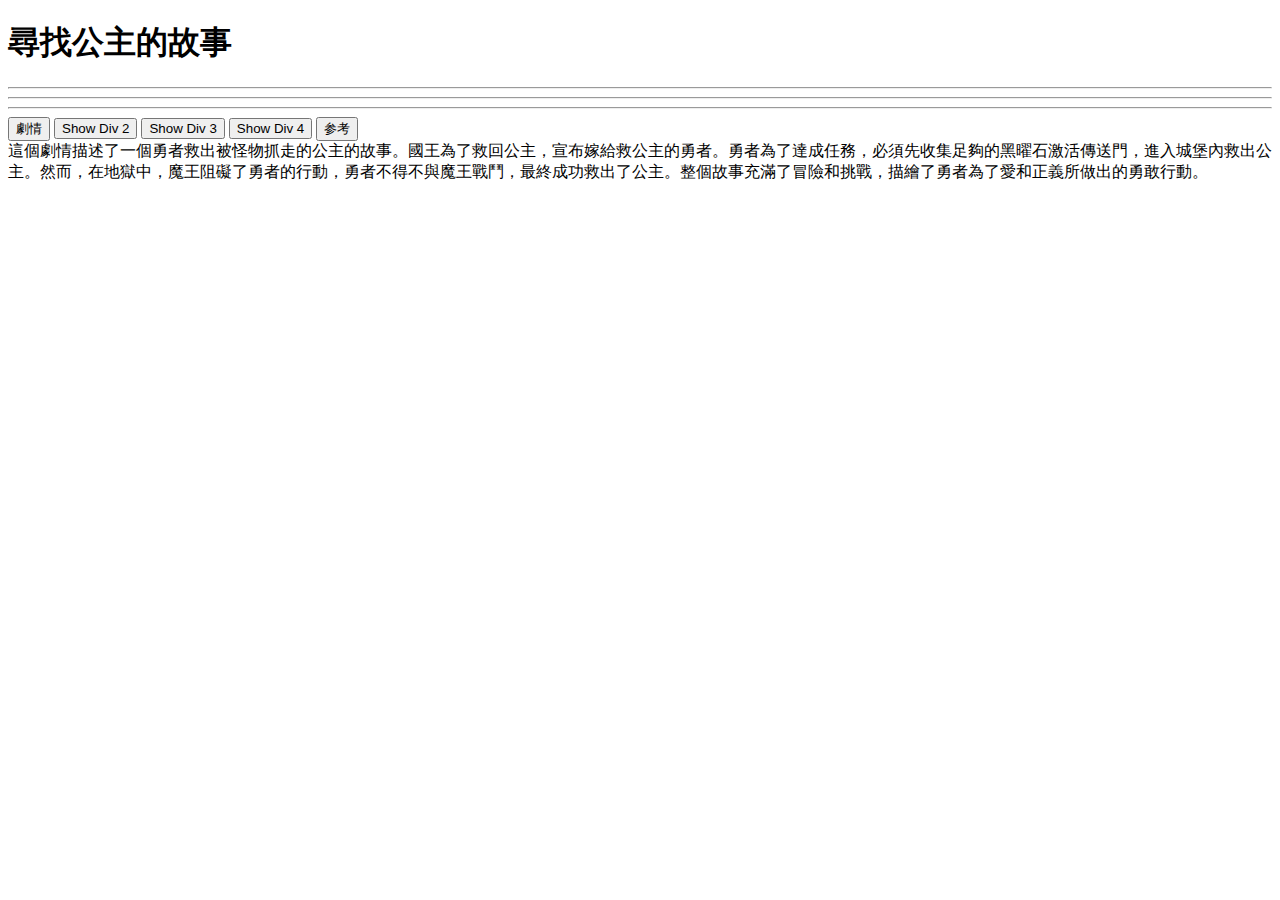
<file: index.html>
<!DOCTYPE html>
<html lang="zh">
    <head>
        <meta charset="utf-8">
        <meta name="viewport" content="width=device-width", initial-scale="1.0">
        <title>尋找公主的故事</title>

        
        <!-- 不同設備的 CSS      CSS for different devices -->
        <!-- 電腦 Personal Computer -->
        <link rel="stylesheet" media="screen and (min-device-width: 640px)" href="./Personal-Computer.css" />
        <!-- 行動裝置 Mobile Devices    -->
        <link rel="stylesheet" media="screen and (max-device-width: 640px)" href="./Mobile-Devices.css" />

    </head>
    <body>
        <!--標題-->
        <div id="Title">
            <h1>尋找公主的故事</h1>
        </div>

        <!--Setting-->
        <div id="Settings-Button-div">
            <hr>
            <hr>
            <hr>
        </div>
        <!--Links to different language-->
        <div class="hidden" id="Settings-Content-div">
            語言:
            <a href="index-en.html">English</a>
        </div>
        <script>
            document.getElementById("Settings-Button-div").addEventListener("click",function show_Settings() {
                if(document.getElementById("Settings-Content-div").classList.contains("hidden"))
                {
                    document.getElementById("Settings-Content-div").classList.remove("hidden");
                }
                else{
                    document.getElementById("Settings-Content-div").classList.add("hidden");
                }
            })
        </script>

        <!--Content-->
        <div id="Main-Buttons-div">
            <button class="Main-Button" onclick="showDiv('Div1')">劇情</button>
            <button class="Main-Button" onclick="showDiv('Div2')">Show Div 2</button>
            <button class="Main-Button" onclick="showDiv('Div3')">Show Div 3</button>
            <button class="Main-Button" onclick="showDiv('Div4')">Show Div 4</button>
            <button class="Main-Button" onclick="showDiv('Div5')">参考</button>
        </div>
        <div id="Main-Content">
            <div id="Div1">這個劇情描述了一個勇者救出被怪物抓走的公主的故事。國王為了救回公主，宣布嫁給救公主的勇者。勇者為了達成任務，必須先收集足夠的黑曜石激活傳送門，進入城堡內救出公主。然而，在地獄中，魔王阻礙了勇者的行動，勇者不得不與魔王戰鬥，最終成功救出了公主。整個故事充滿了冒險和挑戰，描繪了勇者為了愛和正義所做出的勇敢行動。</div>
            <div id="Div2" class="hidden">Div 2 to show/hide</div>
            <div id="Div3" class="hidden">Div 3 to show/hide</div>
            <div id="Div4" class="hidden">Div 4 to show/hide</div>
            <div id="Div5" class="hidden">
                参考游戏：

                Mardek - Play on Armor Games
                
                战斗场景参考视频：
                Game Maker :Fighting Game Tutorial # Part 1 - YouTube
                </div>
        </div>
        <script type="text/javascript">
            function showDiv(id) {
                var element = document.getElementById(id);
                if (element.id === "Div1") {
                    element.classList.remove("hidden");
                    document.getElementById("Div2").classList.add("hidden");
                    document.getElementById("Div3").classList.add("hidden");
                    document.getElementById("Div4").classList.add("hidden");
                    document.getElementById("Div5").classList.add("hidden");
                } else if (element.id === "Div2") {
                    element.classList.remove("hidden");
                    document.getElementById("Div1").classList.add("hidden");
                    document.getElementById("Div3").classList.add("hidden");
                    document.getElementById("Div4").classList.add("hidden");
                    document.getElementById("Div5").classList.add("hidden");
                } else if (element.id === "Div3") {
                    element.classList.remove("hidden");
                    document.getElementById("Div1").classList.add("hidden");
                    document.getElementById("Div2").classList.add("hidden");
                    document.getElementById("Div4").classList.add("hidden");
                    document.getElementById("Div5").classList.add("hidden");
                } else if (element.id === "Div4") {
                    element.classList.remove("hidden");
                    document.getElementById("Div1").classList.add("hidden");
                    document.getElementById("Div2").classList.add("hidden");
                    document.getElementById("Div3").classList.add("hidden");
                    document.getElementById("Div5").classList.add("hidden");
                } else if (element.id === "Div5") {
                    element.classList.remove("hidden");
                    document.getElementById("Div1").classList.add("hidden");
                    document.getElementById("Div2").classList.add("hidden");
                    document.getElementById("Div3").classList.add("hidden");
                    document.getElementById("Div4").classList.add("hidden");
                }
            }
        </script>

    </body>
</html>
</file>
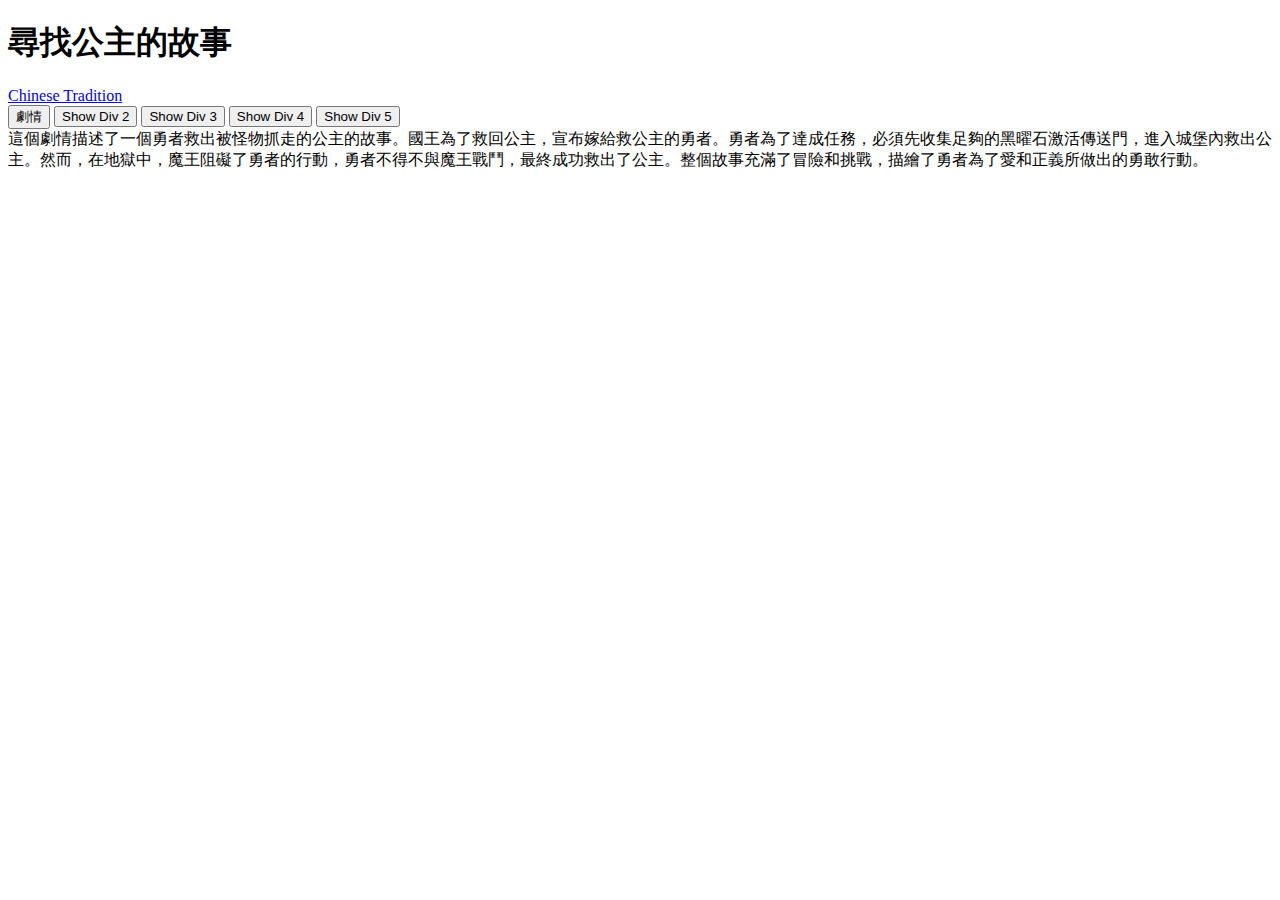
<file: index-en.html>
<!DOCTYPE html>
<html lang="zh">
    <head>
        <meta charset="utf-8">
        <meta name="viewport" content="width=device-width", initial-scale="1.0">
        <title>尋找公主的故事</title>

        
        <!-- 不同設備的 CSS      CSS for different devices -->
        <!-- 電腦 Personal Computer -->
        <link rel="stylesheet" media="screen and (min-device-width: 640px)" href="./Personal-Computer.css" />
        <!-- 行動裝置 Mobile Devices    -->
        <link rel="stylesheet" media="screen and (max-device-width: 640px)" href="./Mobile-Devices.css" />

    </head>
    <body>
        <!--標題-->
        <div id="Title">
            <h1>尋找公主的故事</h1>
        </div>




        <!--Links to different language-->
        <div>
            <a href="index.html">Chinese Tradition</a>
        </div>


        <!--Content-->
        <div id="Main-Buttons-div">
            <button class="Main-Button" onclick="showDiv('Div1')">劇情</button>
            <button class="Main-Button" onclick="showDiv('Div2')">Show Div 2</button>
            <button class="Main-Button" onclick="showDiv('Div3')">Show Div 3</button>
            <button class="Main-Button" onclick="showDiv('Div4')">Show Div 4</button>
            <button class="Main-Button" onclick="showDiv('Div5')">Show Div 5</button>
        </div>
        <div id="Main-Content">
            <div id="Div1">這個劇情描述了一個勇者救出被怪物抓走的公主的故事。國王為了救回公主，宣布嫁給救公主的勇者。勇者為了達成任務，必須先收集足夠的黑曜石激活傳送門，進入城堡內救出公主。然而，在地獄中，魔王阻礙了勇者的行動，勇者不得不與魔王戰鬥，最終成功救出了公主。整個故事充滿了冒險和挑戰，描繪了勇者為了愛和正義所做出的勇敢行動。</div>
            <div id="Div2" class="hidden">Div 2 to show/hide</div>
            <div id="Div3" class="hidden">Div 3 to show/hide</div>
            <div id="Div4" class="hidden">Div 4 to show/hide</div>
            <div id="Div5" class="hidden">Div 5 to show/hide</div>
        </div>
        <script type="text/javascript">
            function showDiv(id) {
                var element = document.getElementById(id);
                if (element.id === "Div1") {
                    element.classList.remove("hidden");
                    document.getElementById("Div2").classList.add("hidden");
                    document.getElementById("Div3").classList.add("hidden");
                    document.getElementById("Div4").classList.add("hidden");
                    document.getElementById("Div5").classList.add("hidden");
                } else if (element.id === "Div2") {
                    element.classList.remove("hidden");
                    document.getElementById("Div1").classList.add("hidden");
                    document.getElementById("Div3").classList.add("hidden");
                    document.getElementById("Div4").classList.add("hidden");
                    document.getElementById("Div5").classList.add("hidden");
                } else if (element.id === "Div3") {
                    element.classList.remove("hidden");
                    document.getElementById("Div1").classList.add("hidden");
                    document.getElementById("Div2").classList.add("hidden");
                    document.getElementById("Div4").classList.add("hidden");
                    document.getElementById("Div5").classList.add("hidden");
                } else if (element.id === "Div4") {
                    element.classList.remove("hidden");
                    document.getElementById("Div1").classList.add("hidden");
                    document.getElementById("Div2").classList.add("hidden");
                    document.getElementById("Div3").classList.add("hidden");
                    document.getElementById("Div5").classList.add("hidden");
                } else if (element.id === "Div5") {
                    element.classList.remove("hidden");
                    document.getElementById("Div1").classList.add("hidden");
                    document.getElementById("Div2").classList.add("hidden");
                    document.getElementById("Div3").classList.add("hidden");
                    document.getElementById("Div4").classList.add("hidden");
                }
            }
        </script>

    </body>
</html>
</file>
<file: Personal-Computer.css>
.hidden {
    display: none;
}
</file>
<file: Mobile-Devices.css>
#Title{
    width : 100%;
    color : aqua;
}

.hidden {
    display: none;
}

/* Settings */
#Settings-Button-div{
    position: absolute;
    top: 3%;
    right: 3%;
    width: 8%;
}
#Settings-Content-div{
    position: absolute;
    top: 9%;
    right: 3%;
    width: 20%;
    z-index: 1;
    background-color: white;
}


/* Main */
/* #region */
#Main-Buttons-div{
    position: relative;
    left: 1%;
    width: 98%;
    height: 50px;
    border: 1px black solid;
    padding: 0%;
}

.Main-Button{
    position: relative;
    margin: 0%;
    width: 20%;
    height: 50px;
    float: left;
    border: 1px solid blue
}

#Main-Content{
    margin-top: 2%;
    border: 1px black solid;
    position: relative;
    left: 1%;
    width: 98%;
}

/* #endregion */
</file>
